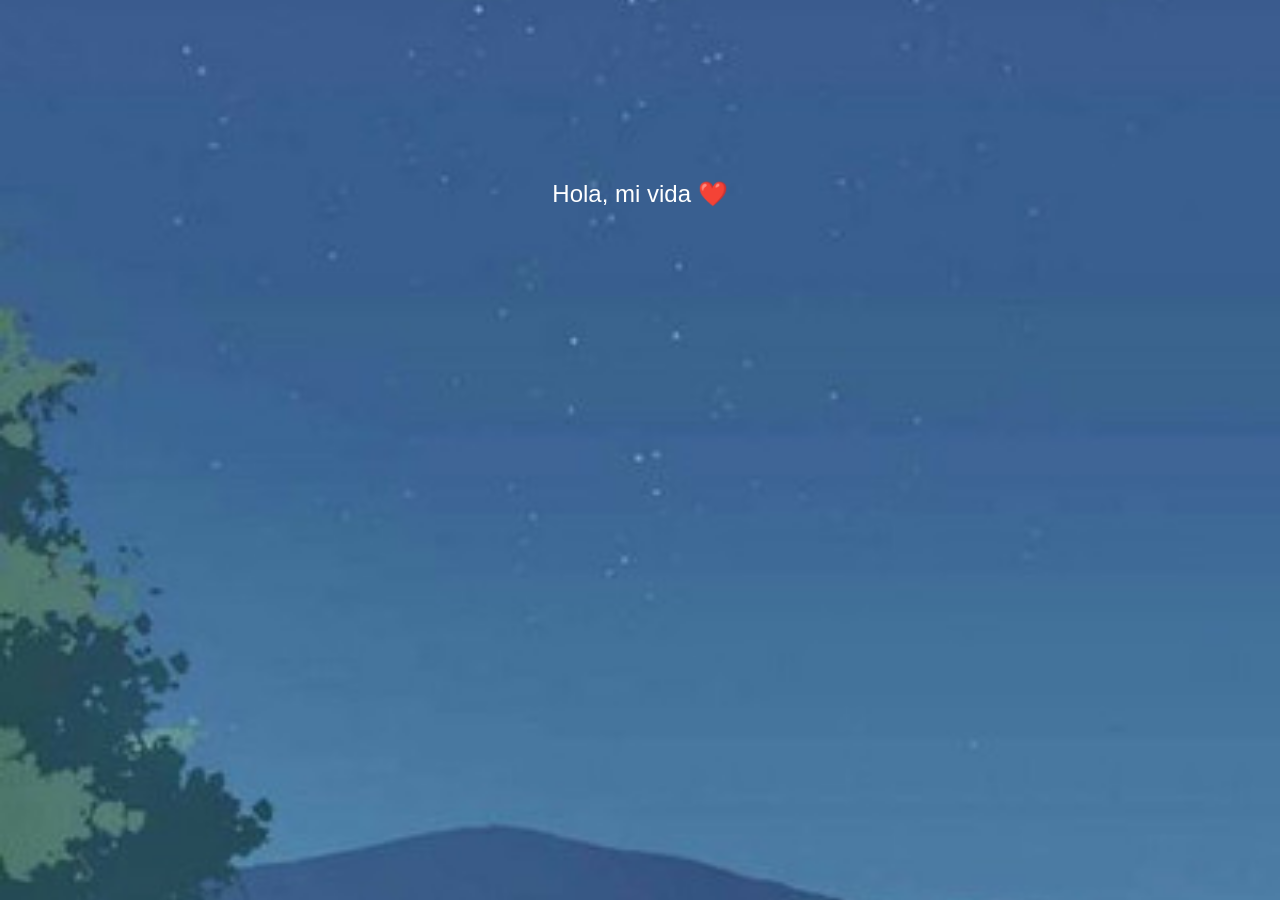
<file: index.html>
<!DOCTYPE html>
<html lang="es">
<head>
  <meta charset="UTF-8">
  <title>Carta - Parte 1</title>
  <link rel="stylesheet" href="style.css">
  <style>
    #Content {
      font-size: 1.5em;
      color: white;
      text-align: center;
      margin-top: 20vh;
      padding: 0 30px;
      transition: opacity 1s ease;
    }
    #pregunta {
      margin-top: 40px;
      display: none;
      text-align: center;
      display: flex;
      flex-direction: column;
      align-items: center;
      justify-content: center;
    }
    .boton {
      background-color: #ff6699;
      color: white;
      padding: 10px 20px;
      margin: 10px;
      border: none;
      border-radius: 10px;
      font-size: 1em;
      cursor: pointer;
      transition: background-color 0.3s ease;
    }
    .boton:hover {
      background-color: #ff3366;
    }
  </style>
</head>
<body>
  <div id="bodyblur"><img src="midias/fundo1.jpg" alt="Fondo romántico"></div>
  <div id="Content">Cargando...</div>
  <div id="pregunta" style="display: none;">
    <p>¿Quieres seguir con las siguientes cartas? 💌</p>
    <button class="boton" id="siBtn">Sí</button>
    <button class="boton" id="noBtn">No</button>
  </div>
  <script>
    window.addEventListener("DOMContentLoaded", () => {
      const frases = [
        "Hola, mi vida ❤️",
        "Quiero que sepas algo muy especial...",
        "Cada palabra que estás a punto de leer, viene directamente desde mi corazón 💌",
        "Eres lo más hermoso que me ha pasado.",
        "Y quiero estar contigo siempre."
      ];
      const content = document.getElementById("Content");
      const pregunta = document.getElementById("pregunta");
      const siBtn = document.getElementById("siBtn");
      const noBtn = document.getElementById("noBtn");
      let i = 0;
      function mostrarFrase() {
        if (i < frases.length) {
          content.innerHTML = `<p>${frases[i]}</p>`;
          i++;
          setTimeout(mostrarFrase, 4000);
        } else {
          setTimeout(() => {
            content.innerHTML = "";
            pregunta.style.display = "flex";
          }, 4000);
        }
      }
      siBtn.addEventListener("click", () => {
        pregunta.style.display = "none";
        window.parent.postMessage("pasar-a-index2", "*");
      });
      noBtn.addEventListener("click", () => {
        pregunta.style.display = "none";
        content.innerHTML = `<p>No lo siento amor... no se puede decir que no 😉</p>`;
        setTimeout(() => {
          window.parent.postMessage("pasar-a-index2", "*");
        }, 4000);
      });
      content.style.opacity = "1";
      mostrarFrase();
    });
  </script>
</body>
</html>
</file>
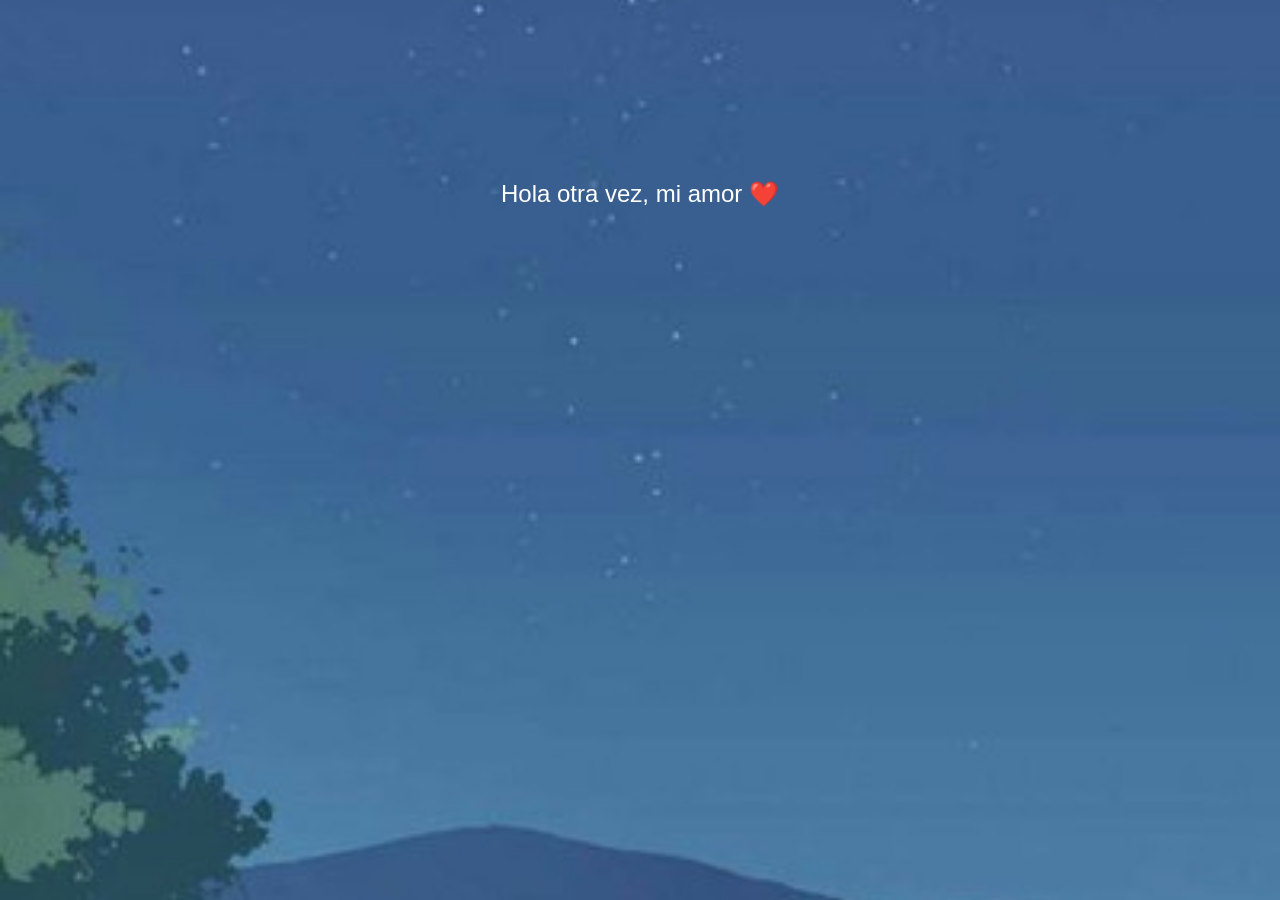
<file: index2.html>
<!DOCTYPE html>
<html lang="es">
<head>
  <meta charset="UTF-8">
  <title>Carta - Parte 2</title>
  <link rel="stylesheet" href="style.css">
  <style>
    #Content {
      font-size: 1.5em;
      color: white;
      text-align: center;
      margin-top: 20vh;
      padding: 0 30px;
      transition: opacity 1s ease;
    }
  </style>
</head>
<body>
  <div id="bodyblur"><img src="midias/fundo1.jpg" alt="Fondo romántico"></div>
  <div id="Content">Cargando...</div>
  <script>
    window.addEventListener("DOMContentLoaded", () => {
      const frases = [
        "Hola otra vez, mi amor ❤️",
        "¿Sabías que cada vez que pienso en ti, sonrío?",
        "No hay día que no agradezca por tenerte en mi vida.",
        "Esta segunda parte es solo para recordarte...",
        "Que te amo con cada parte de mí 💖"
      ];
      const content = document.getElementById("Content");
      let i = 0;
      function mostrarFrase() {
        if (i < frases.length) {
          content.innerHTML = `<p>${frases[i]}</p>`;
          i++;
          setTimeout(mostrarFrase, 4000);
        } else {
          setTimeout(() => {
            window.parent.postMessage("pasar-a-index3", "*");
          }, 4000);
        }
      }
      content.style.opacity = "1";
      mostrarFrase();
    });
  </script>
</body>
</html>
</file>
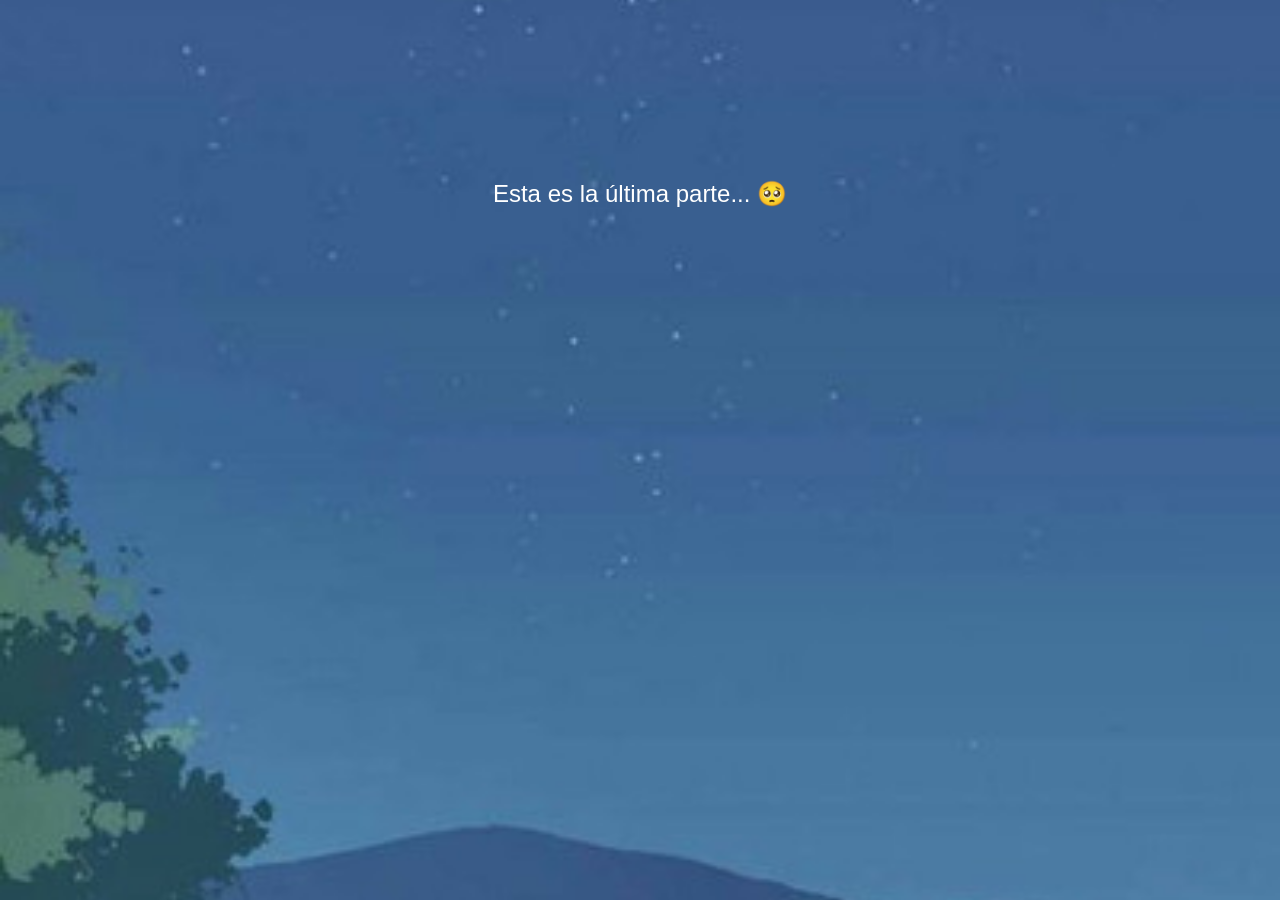
<file: index3.html>
<!DOCTYPE html>
<html lang="es">
<head>
  <meta charset="UTF-8">
  <title>Carta - Final</title>
  <link rel="stylesheet" href="style.css">
  <style>
    #Content {
      font-size: 1.5em;
      color: white;
      text-align: center;
      margin-top: 20vh;
      padding: 0 30px;
      transition: opacity 1s ease;
    }
  </style>
</head>
<body>
  <div id="bodyblur"><img src="midias/fundo1.jpg" alt="Fondo romántico"></div>
  <div id="Content">Cargando...</div>
  <script>
    window.addEventListener("DOMContentLoaded", () => {
      const frases = [
        "Esta es la última parte... 🥺",
        "Pero mi amor por ti no termina aquí.",
        "Gracias por tomarte el tiempo de leer cada palabra.",
        "Gracias por existir.",
        "Te amo con todo lo que soy ❤️",
        "Siempre tuyo/a."
      ];
      const content = document.getElementById("Content");
      let i = 0;
      function mostrarFrase() {
        if (i < frases.length) {
          content.innerHTML = `<p>${frases[i]}</p>`;
          i++;
          setTimeout(mostrarFrase, 4000);
        }
      }
      content.style.opacity = "1";
      mostrarFrase();
    });
  </script>
</body>
</html>
</file>
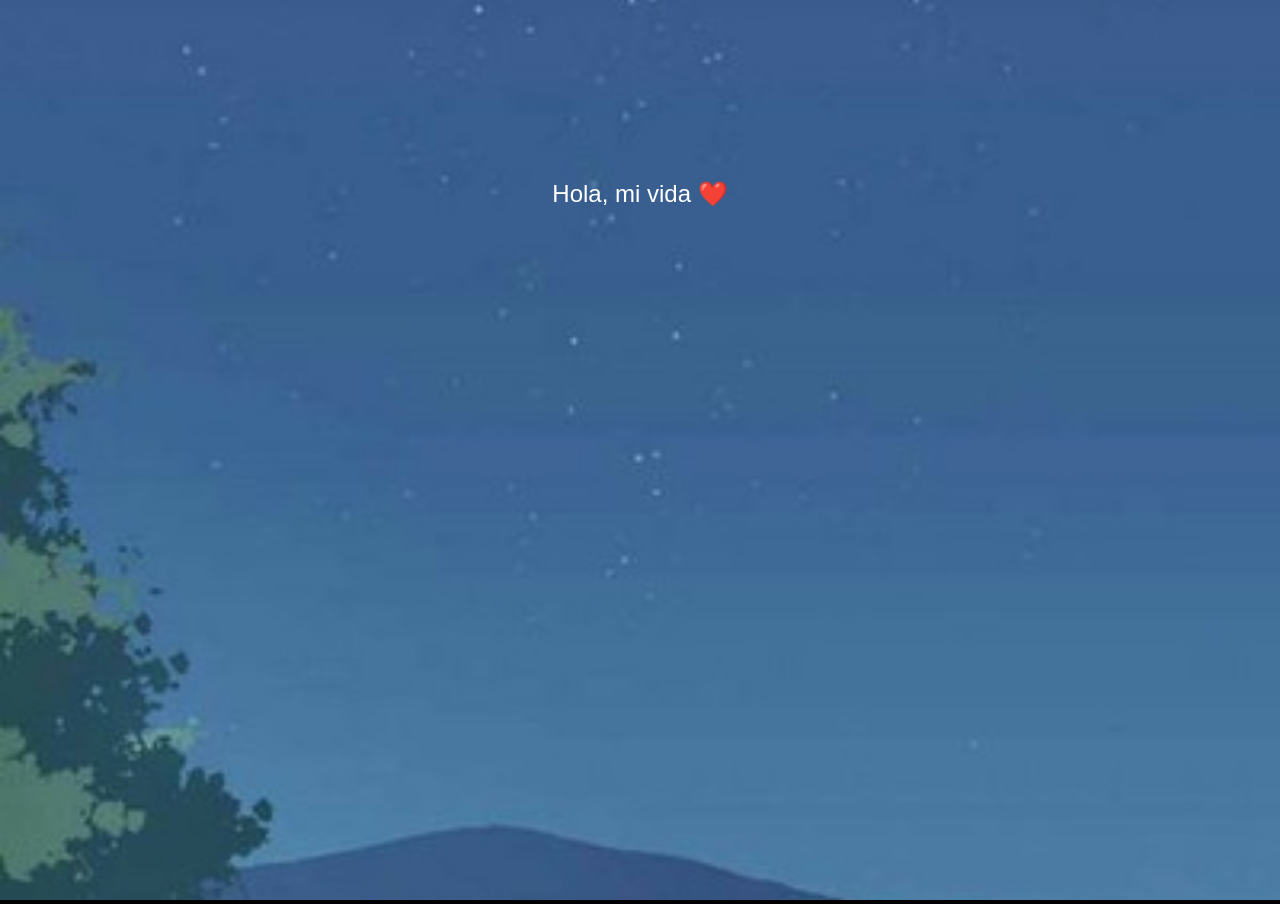
<file: main.html>
<!DOCTYPE html>
<html lang="es">
<head>
  <meta charset="UTF-8">
  <title>Carta completa</title>
  <link rel="stylesheet" href="style.css">
  <style>
    #cartaFrame {
      width: 100vw;
      height: 100vh;
      border: none;
    }
  </style>
</head>
<body>
  <audio id="musica" src="midias/Corazon.mp3" autoplay loop></audio>
  <iframe id="cartaFrame" src="index.html"></iframe>
  <script>
    const cartaFrame = document.getElementById("cartaFrame");
    window.addEventListener("message", (event) => {
      if (event.data === "pasar-a-index2") {
        cartaFrame.src = "index2.html";
      } else if (event.data === "pasar-a-index3") {
        cartaFrame.src = "index3.html";
      }
    });
  </script>
</body>
</html>
</file>
<file: style.css>
body {
  margin: 0;
  padding: 0;
  font-family: 'Segoe UI', sans-serif;
  background-color: black;
}
#bodyblur img {
  position: fixed;
  top: 0;
  left: 0;
  width: 100vw;
  height: 100vh;
  object-fit: cover;
  z-index: -1;
}
</file>
